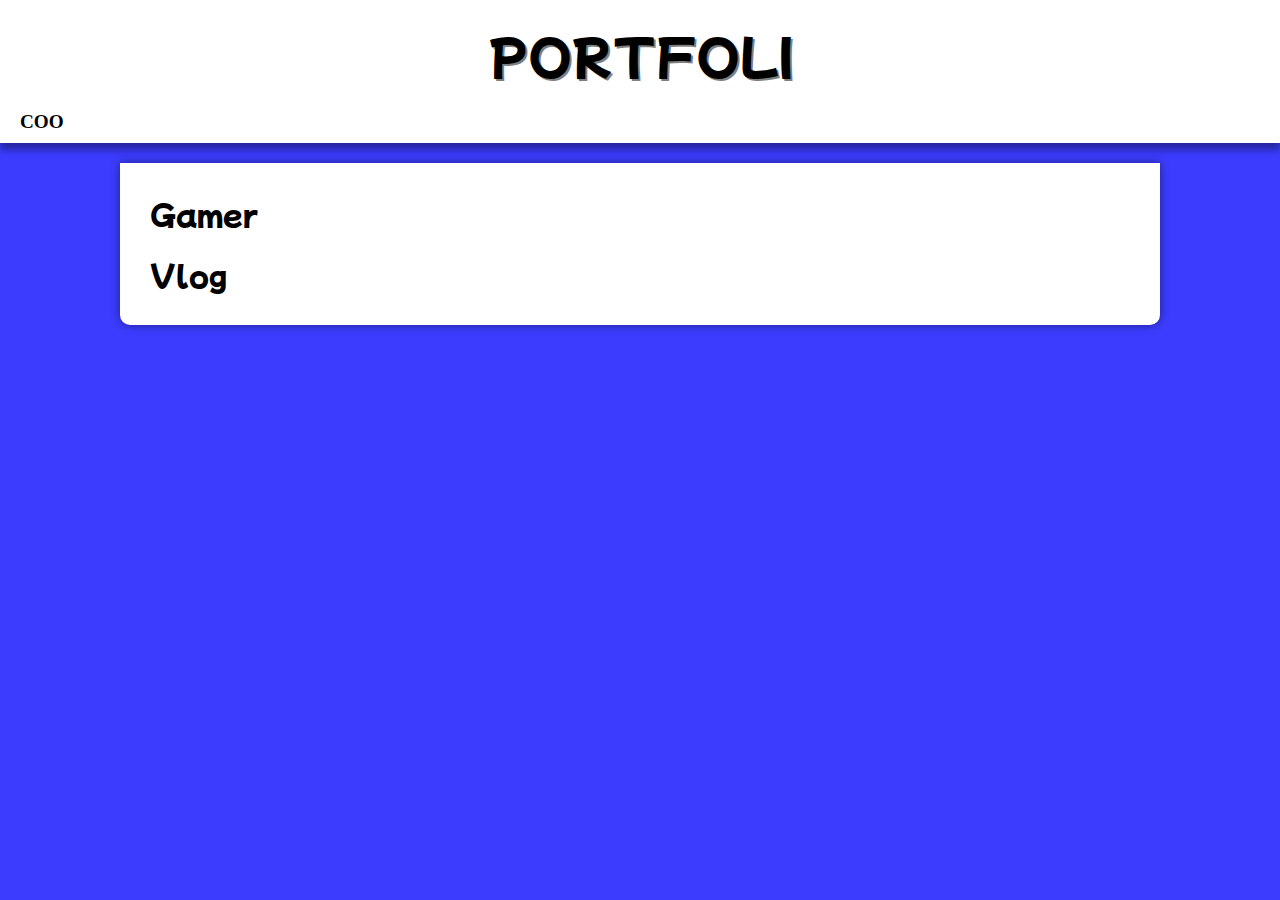
<file: projeto-gabriel/index.html>
<!DOCTYPE html>
<html lang="pt-br">
<head>
    <meta charset="UTF-8">
    <meta http-equiv="X-UA-Compatible" content="IE=edge">
    <meta name="viewport" content="width=device-width, initial-scale=1.0">
    <link rel="stylesheet" href="style.css">
    <title>Portfoli</title>
</head>
<body>
    <header>
        <h1>PORTFOLI</h1>
    </header>
    <nav>
        <a href="#">COO</a>
    </nav>
    <main>
        <h1>Gamer</h1>

        <h1>Vlog</h1>
    </main>
</body>
</html>
</file>
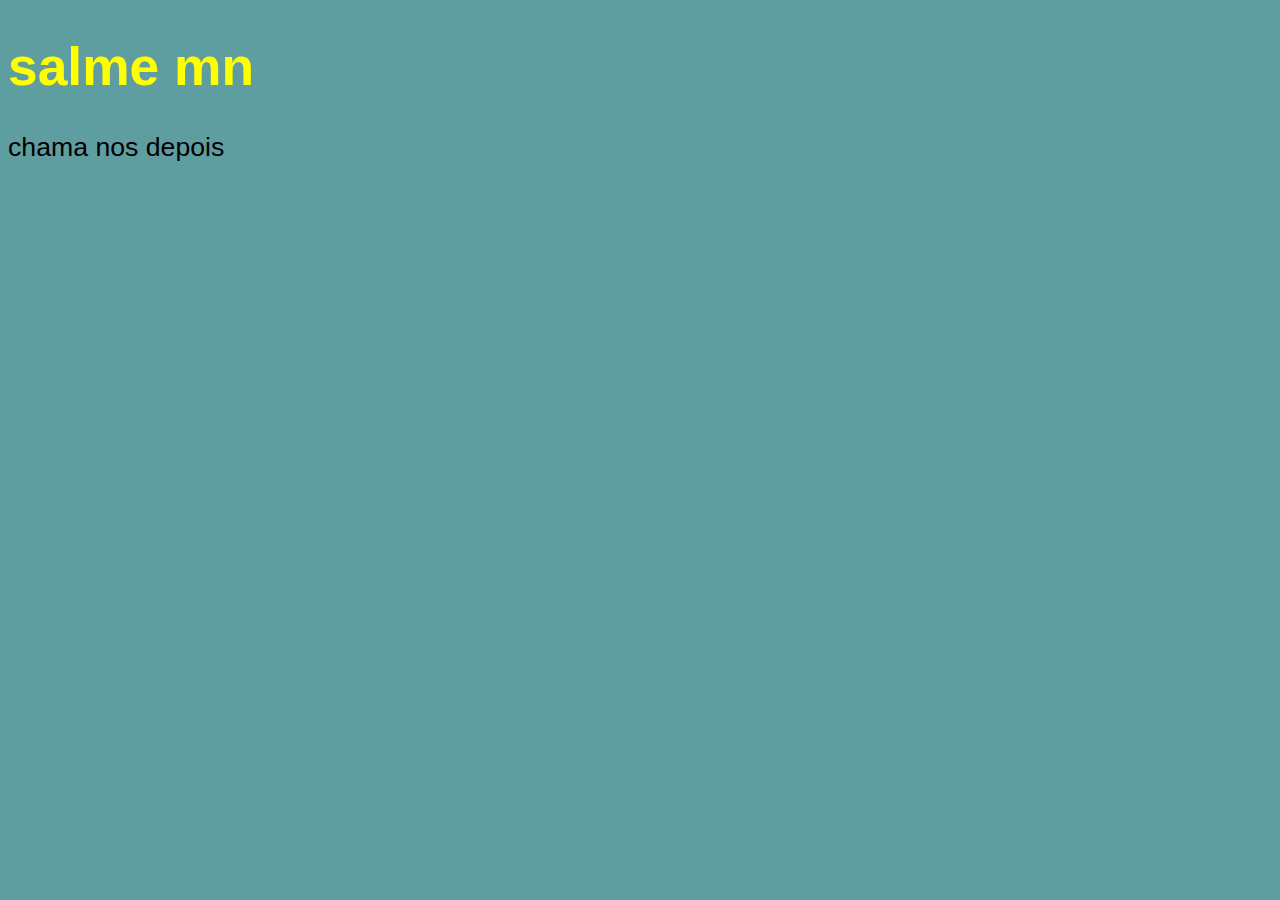
<file: aula/ex002-tratamento_dados/index.html>
<!DOCTYPE html>
<html lang="pt-br">
<head>
    <meta charset="UTF-8">
    <meta http-equiv="X-UA-Compatible" content="IE=edge">
    <meta name="viewport" content="width=device-width, initial-scale=1.0">
    <title>Aula de javacript</title>
    <style>
        body{
            background-color: cadetblue;
            font: normal 20pt Arial;
        }
        h1{
            color: yellow;
        }
    </style>
</head>
<body>
    <h1>salme mn</h1>
    <p>chama nos depois</p>
    <script>
        var nome = window.prompt('5+5')
        window.alert('5+5 = '+ nome)
    </script>
</body>
</html>
</file>
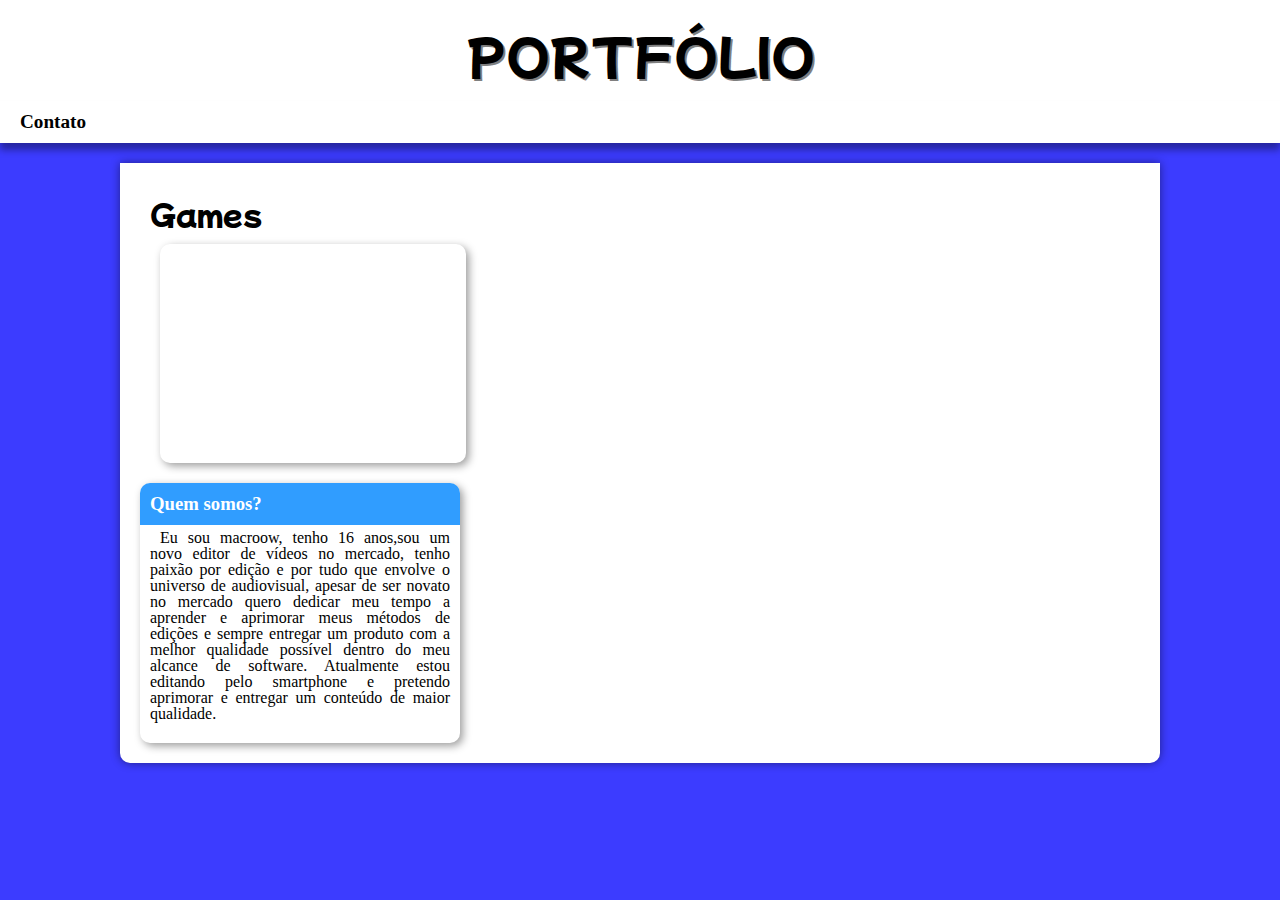
<file: projeto-gabriel/index1.html>
<!DOCTYPE html>
<html lang="pt-br">
<head>
    <meta charset="UTF-8">
    <meta http-equiv="X-UA-Compatible" content="IE=edge">
    <meta name="viewport" content="width=device-width, initial-scale=1.0">
    <link rel="stylesheet" href="style.css">
    <title>Portfoli</title>
</head>
<body>
    <header>
        
        <h1>PORTFÓLIO</h1>
        
    </header>
    <nav>
        <a href="#">Contato</a>
    </nav>
    <main>
        
        <h1>Games</h1>
        <div class="video"><iframe width="290" height="200" src="https://www.youtube.com/embed/QesNlbzcimw" title="YouTube video player" frameborder="0" allow="accelerometer; autoplay; clipboard-write; encrypted-media; gyroscope; picture-in-picture" allowfullscreen></iframe>
            </div>
        <aside>
            <h3>Quem somos?</h3>
    
            <p> 
                Eu sou macroow, tenho 16 anos,sou um novo editor de vídeos no mercado, tenho paixão por edição e por tudo que envolve o universo de audiovisual, apesar de ser novato no mercado quero dedicar meu tempo a aprender e aprimorar meus métodos de edições e sempre entregar um produto com a melhor qualidade possível dentro do meu alcance de software.
                Atualmente estou editando pelo smartphone e pretendo aprimorar e entregar um conteúdo de maior qualidade.</p>
        </aside>
        
    </main>
    
</body>
</html>
</file>
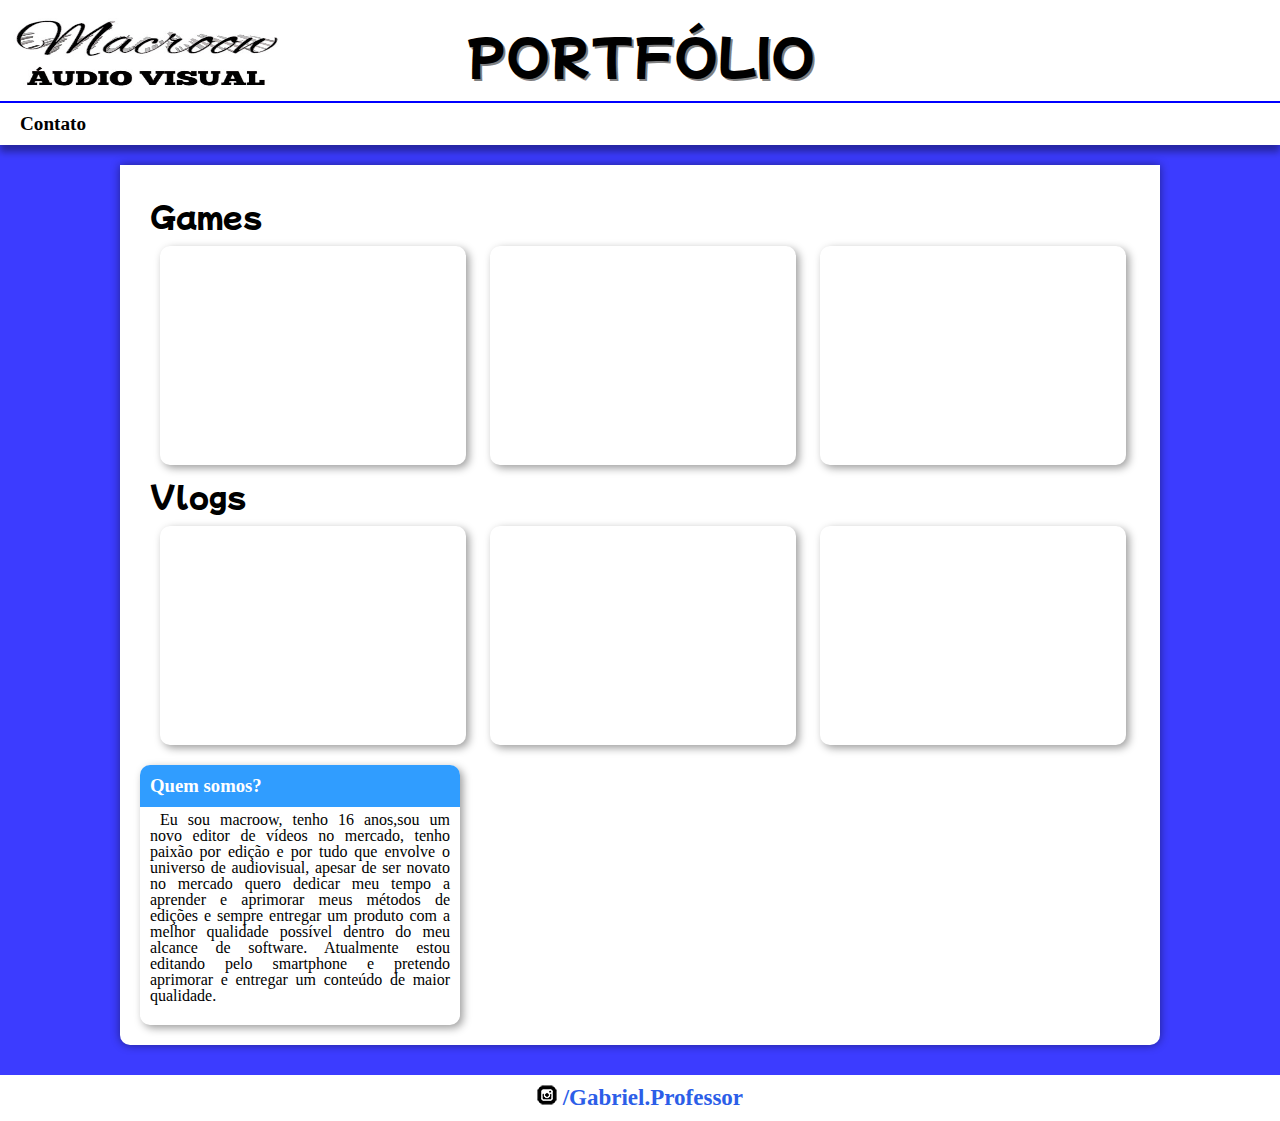
<file: projeto-gabriel/index2.html>
<!DOCTYPE html>
<html lang="pt-br">
<head>
    <meta charset="UTF-8">
    <meta http-equiv="X-UA-Compatible" content="IE=edge">
    <meta name="viewport" content="width=device-width, initial-scale=1.0">
    <link rel="stylesheet" href="style.css">
    <title>Portfoli</title>
</head>
<body>
    <header>
        <picture>
            <img class="logo" width="266" height="70" src="img/macrom.jpg" alt="logo" sizes="(max-width: 266px) 100vh, 266">
            
        </picture>
        <h1>PORTFÓLIO</h1>
        
        
    </header>
    <hr color="blue">
    <nav>
        <a href="#">Contato</a>
    </nav>
    <main>
        <article>
            <h1>Games</h1>
            <div class="video1">              
                <iframe width="290" height="200" src="https://www.youtube.com/embed/QuhAhQhpXs8" title="YouTube video player" frameborder="0" allow="accelerometer; autoplay; clipboard-write; encrypted-media; gyroscope; picture-in-picture" allowfullscreen></iframe>
            </div>
            <div class="video2">
                <iframe width="290" height="200" src="https://www.youtube.com/embed/QesNlbzcimw" title="YouTube video player" frameborder="0" allow="accelerometer; autoplay; clipboard-write; encrypted-media; gyroscope; picture-in-picture" allowfullscreen></iframe>
            </div>
            <div class="video3">
                <iframe width="290" height="200" src="https://www.youtube.com/embed/QesNlbzcimw" title="YouTube video player" frameborder="0" allow="accelerometer; autoplay; clipboard-write; encrypted-media; gyroscope; picture-in-picture" allowfullscreen></iframe>
             </div> 

            <h1>Vlogs</h1>

            <div class="video1">
                <iframe width="290" height="200" src="https://www.youtube.com/embed/IQB05o_o7FM" title="YouTube video player" frameborder="0" allow="accelerometer; autoplay; clipboard-write; encrypted-media; gyroscope; picture-in-picture" allowfullscreen></iframe>
            </div>
            <div class="video2">
                <iframe width="290" height="200" src="https://www.youtube.com/embed/QesNlbzcimw" title="YouTube video player" frameborder="0" allow="accelerometer; autoplay; clipboard-write; encrypted-media; gyroscope; picture-in-picture" allowfullscreen></iframe>
            </div>
            <div class="video3">
                <iframe width="290" height="200" src="https://www.youtube.com/embed/QesNlbzcimw" title="YouTube video player" frameborder="0" allow="accelerometer; autoplay; clipboard-write; encrypted-media; gyroscope; picture-in-picture" allowfullscreen></iframe>
            </div> 
            
            <aside>
                <h3>Quem somos?</h3>           
                <p> 
                    Eu sou macroow, tenho 16 anos,sou um novo editor de vídeos no mercado, tenho paixão por edição e por tudo que envolve o universo de audiovisual, apesar de ser novato no mercado quero dedicar meu tempo a aprender e aprimorar meus métodos de edições e sempre entregar um produto com a melhor qualidade possível dentro do meu alcance de software.
                    Atualmente estou editando pelo smartphone e pretendo aprimorar e entregar um conteúdo de maior qualidade.
                </p>    
            </aside>
        </article>    
    </main>
   <footer>
       
    <img src="img/icone-instagram.png" alt="instagram"><a href="https://www.instagram.com/gabriell.professor/" target="_blank" rel="external"> /Gabriel.Professor</a>
   </footer>
    
</body>
</html>
</file>
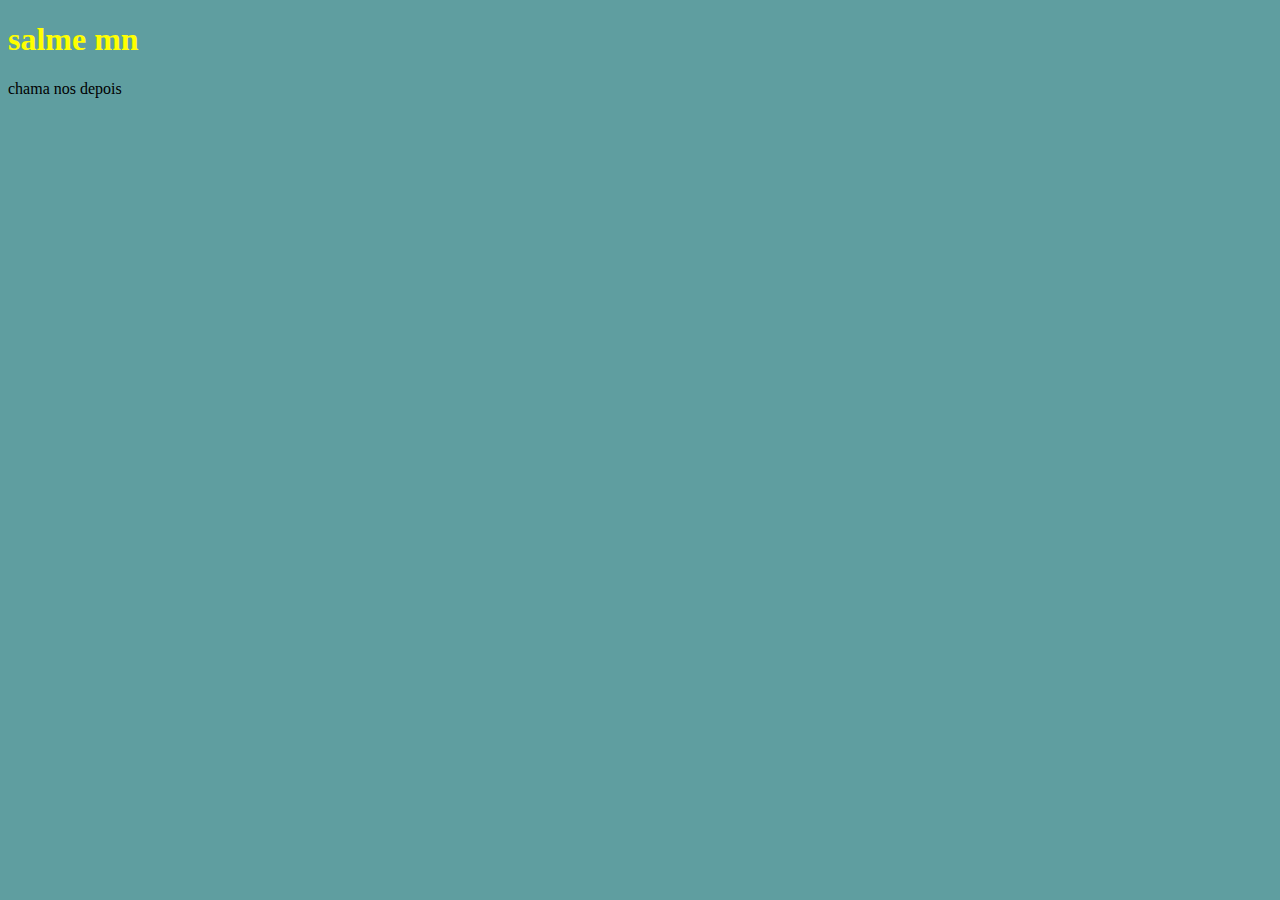
<file: aula/ex001/ex001.html>
<!DOCTYPE html>
<html lang="pt-br">
<head>
    <meta charset="UTF-8">
    <meta http-equiv="X-UA-Compatible" content="IE=edge">
    <meta name="viewport" content="width=device-width, initial-scale=1.0">
    <title>Aula de javacript</title>
    <style>
        body{
            background-color: cadetblue;
        }
        h1{
            color: yellow;
        }
    </style>
</head>
<body>
    <h1>salme mn</h1>
    <p>chama nos depois</p>
    <script>
        window.alert('gudjnk')
        window.confirm('pararagd')
        window.prompt('5+5')
        /*
        primiticos
        (number infinity nan), string, boolean, object
        */
    </script>
</body>
</html>
</file>
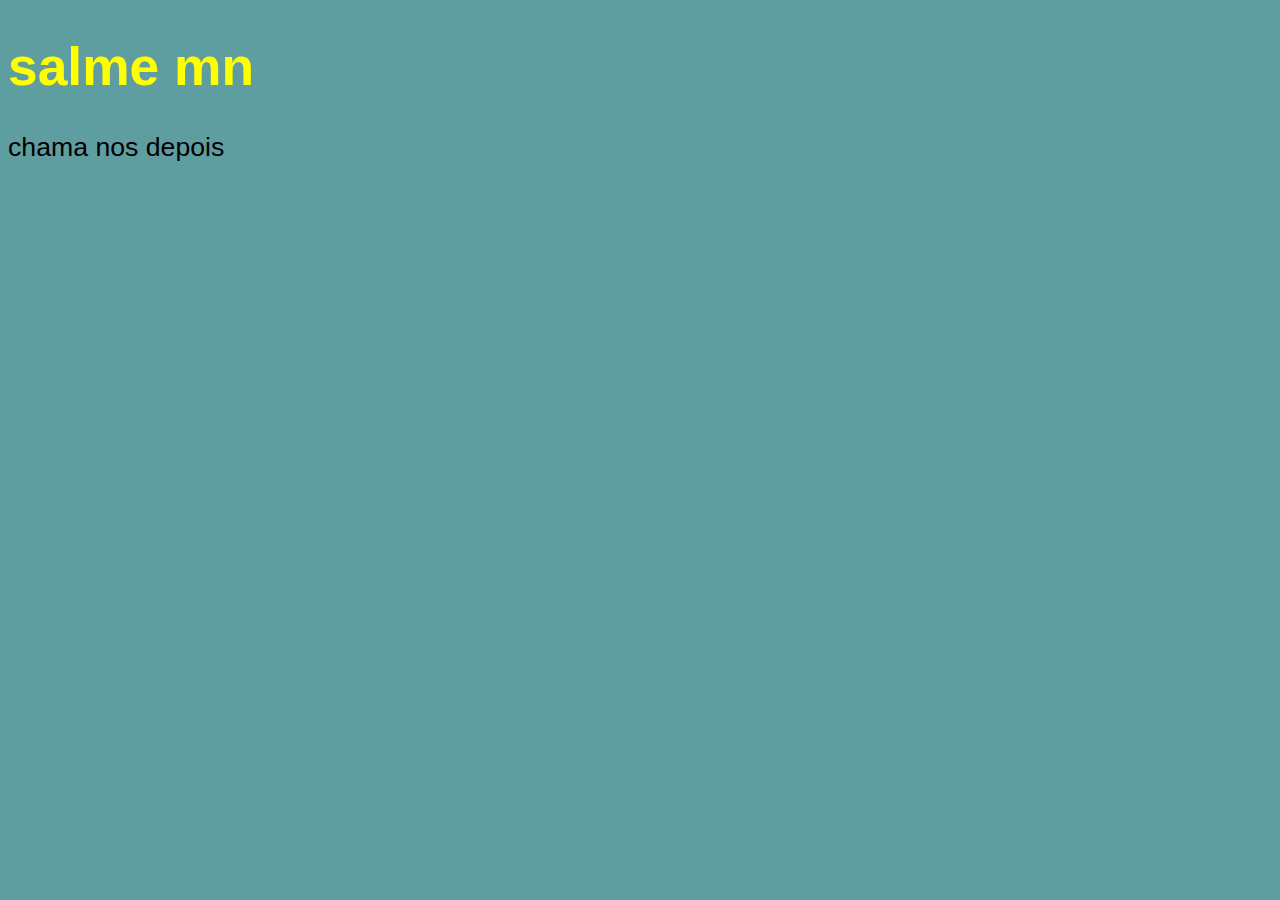
<file: aula/ex002-tratamento_dados/index copy.html>
<!DOCTYPE html>
<html lang="pt-br">
<head>
    <meta charset="UTF-8">
    <meta http-equiv="X-UA-Compatible" content="IE=edge">
    <meta name="viewport" content="width=device-width, initial-scale=1.0">
    <title>Aula de javacript</title>
    <style>
        body{
            background-color: cadetblue;
            font: normal 20pt Arial;
        }
        h1{
            color: yellow;
        }
    </style>
</head>
<body>
    <h1>salme mn</h1>
    <p>chama nos depois</p>
    <script>
       var n1 = parseFloat(prompt('informe um numero'))
       var n2 = parseFloat(prompt('informe um numero'))
       var res = n1 + n2 
       alert('A soma de '+ n1 +'+'+ n2+' = '+ res)
    </script>
</body>
</html>
</file>
<file: projeto-gabriel/style.css>
@charset "UTF-8";

@import url('https://fonts.googleapis.com/css2?family=Mochiy+Pop+P+One&display=swap');
@import url('https://fonts.googleapis.com/css2?family=Roboto:wght@300&display=swap');
@import url('https://fonts.googleapis.com/css2?family=Mochiy+Pop+P+One&display=swap');

:root{
    --cor0:#5F2CE8;
    --cor2:#b49c94;
    --cor1:#309DFF;
    --cor4:#2C5EE8;
    --cor5:#808080;
    --cor6:#3c3cff;

    --font-padrao:Arial, Verdana, Helvetica, Sans-serif;   
    --font--titulo:'Mochiy Pop P One', sans-serif;
    --font-robo:'Roboto', sans-serif;
    --font-robo2:'Mochiy Pop P One', sans-serif;
}
*{
    margin: 0px;
    padding: 0px;
}
body{
    background: var(--cor6);
    font-family: var(--fonte-padrao);
}
header{
    background-color: #FFFFFF;
    min-height: 81px ;
    text-align: center;
    padding-top:  20px; 
}
header > picture > img{
    left: 1%;
    top: 2%;
    margin: auto;
    position: absolute;
}
 picture{
    margin-top: 10px;
}
header > h1{
    color: black;
    font-family: var(--font--titulo);
    font-size: 3em;
    font-weight: normal;
    margin-bottom: 20px;
    text-shadow: 2px 2px 0px hsla(0, 0%, 0%, 0.502);
    position: relative;
    
}
nav{
    background-color: #FFFFFF;
    padding: 10px;
    text-align: left;
    box-shadow: 0px 7px 7px rgba(0, 0, 0, 0.363);
}
nav > a{
    color: black;
    padding: 10px;
    border-radius: 5px;
    text-decoration: none;
    font-weight: bold;
    font-size: 1.2em;
    transition-duration: .4s;
}
nav > a:hover{
    background-color: var(--cor1);
    color: white;
}
main{
    background: #FFFFFF;
    min-width: 300px;
    max-width: 1000px;
    margin: auto;
    margin-top: 20px;
    padding: 20px;
    margin-bottom: 30px;
    box-shadow: 0px 0px 10px rgba(0, 0, 0, 0.466);
    border-bottom-left-radius: 10px;
    border-bottom-right-radius: 10px;
}
main h1{
    color: black;
    font-family: var(--font-robo2);
    font-weight: normal;
    font-size: 1.8em;
    padding: 10px;
}

div{
    width: 286px;
    height: 199px;
    margin-left: 20px;
    display: inline-block;
    background-color: white;
    padding: 10px;
    border-radius: 10px;
    box-shadow: 3px 3px 8px hsla(0, 0%, 0%, 0.39);
}
div.video3{
   left: 714px;
}
div.video2{
    left: 400px;
 }
div.video > iframe{
    top: 5%;
    left: 5%;
    width: 90%;
    height: 90%;
}

aside{
    width: 300px;
    height: 240px;
    margin-top: 20px;
    background-color: white;
    padding: 10px;
    border-radius: 10px;
    box-shadow: 3px 3px 8px hsla(0, 0%, 0%, 0.39);
    

}
aside > h3{
    background-color: var(--cor1);
    color: white;
    padding: 10px;
    margin: -10px -10px 0px -10px;
    border-radius: 10px 10px 0px 0px ;
}
aside > p{
    margin: 15px 0px;
    text-align: justify;
    font-size: 1em;
    line-height: 1em;
    text-indent: 10px;
    margin-top: 5px;
}
footer{
    background-color: white;
    color: white;

    text-align: center;
    font-size: 23px;
    padding: 10px;
}
footer a{
    color: var(--cor4);
    font-weight: bolder;
    text-decoration: none;
}
footer a:hover{
    text-decoration: underline;
    color: var(--cor1)
}
footer img a{
    padding-left: 50px;
}
</file>
